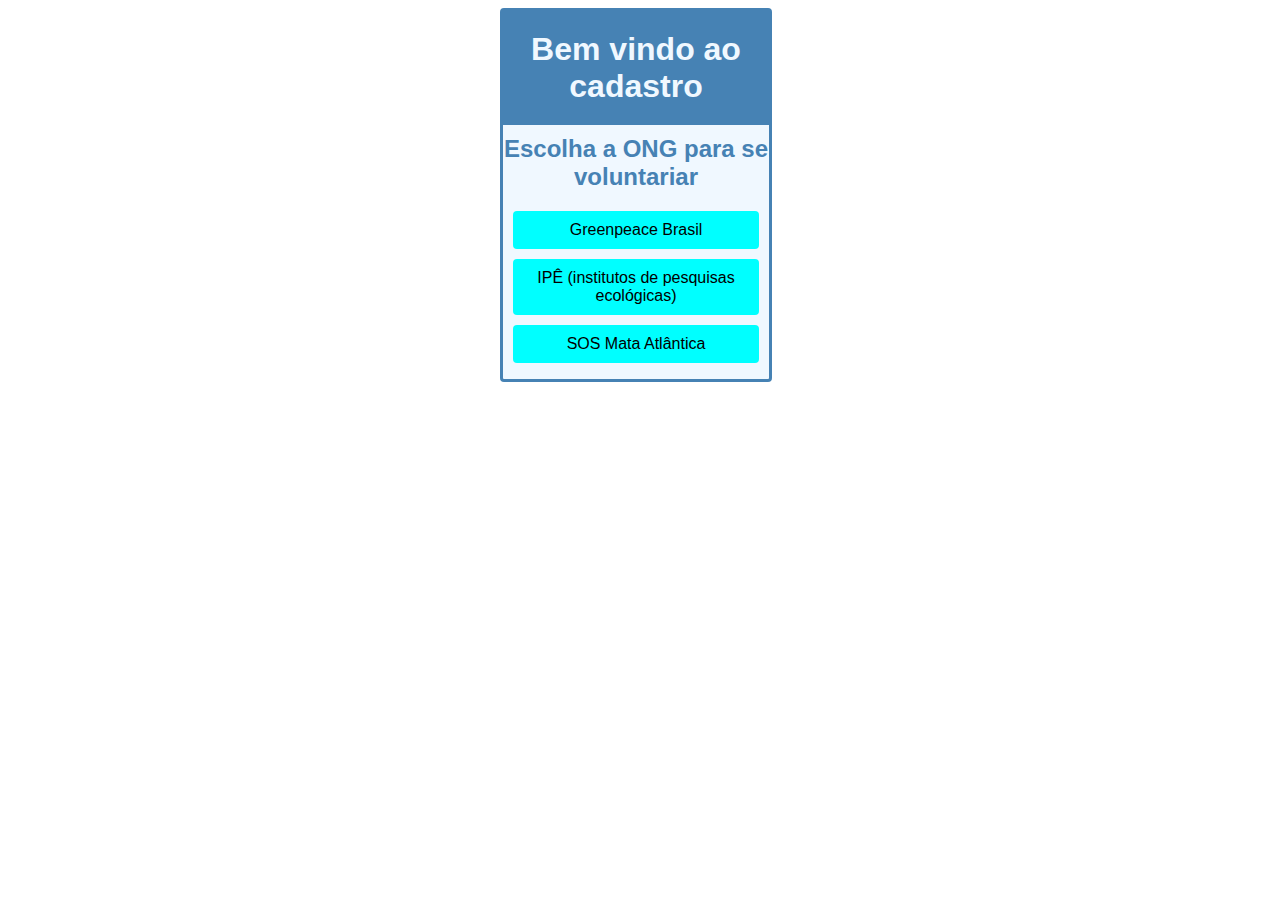
<file: index.html>
<!DOCTYPE html>
<html lang="pt-br">

<head>
  <meta charset="UTF-8">
  <meta http-equiv="X-UA-Compatible" content="IE=edge">
  <meta name="viewport" content="width=device-width, initial-scale=1.0">
  <link rel="stylesheet" rel="text/css" href="Style.css">
  <title>Cadastro</title>
</head>

<body>

  <div class="folha">
    <h1> Bem vindo ao cadastro </h1>

    <h2> Escolha a ONG para se voluntariar </h2>

    <ul>
      <p><a href="./Cadastros/Greenpeace.html" target="_blank"> Greenpeace Brasil </a></p>
      <p><a href="./Cadastros/Ipe.html" target="_blank"> <span class="botao"> IPÊ (institutos de pesquisas ecológicas)</a></p>
      <p><a href="./Cadastros/SOSma.html" target="_blank">
          SOS Mata Atlântica</a></p>
    </ul>
  </div>

</body>

</html>
</file>
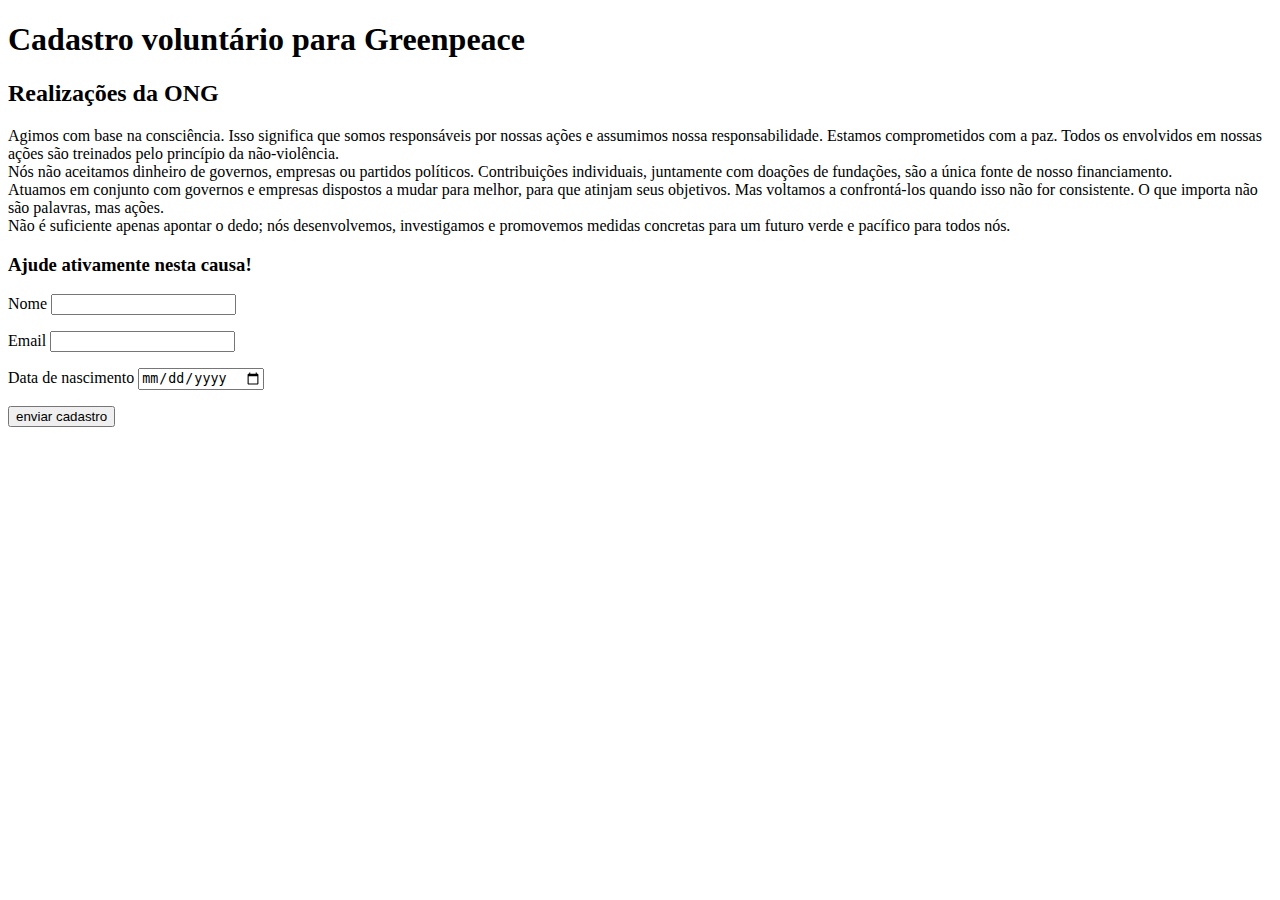
<file: Cadastros/Greenpeace.html>
<!DOCTYPE html>
<html lang="pt-br">

<head>
  <meta charset="UTF-8">
  <meta http-equiv="X-UA-Compatible" content="IE=edge">
  <meta name="viewport" content="width=device-width, initial-scale=1.0">
  <link rel="stylesheet" type="txt/css" href="">
  <title>Greenpeace</title>
</head>

<body>
 
  <h1> Cadastro voluntário para Greenpeace </h1>
 
  <h2> Realizações da ONG </h2>
 
  <li>
    Agimos com base na consciência. Isso significa que somos responsáveis por nossas ações e assumimos nossa responsabilidade. Estamos comprometidos com a paz. Todos os envolvidos em nossas ações são treinados pelo princípio da não-violência. </li>

  <li>
    Nós não aceitamos dinheiro de governos, empresas ou partidos políticos. Contribuições individuais, juntamente com doações de fundações, são a única fonte de nosso financiamento. </li>

  <li>
    Atuamos em conjunto com governos e empresas dispostos a mudar para melhor, para que atinjam seus objetivos. Mas voltamos a confrontá-los quando isso não for consistente. O que importa não são palavras, mas ações.</li>

  <li>
    Não é suficiente apenas apontar o dedo; nós desenvolvemos, investigamos e promovemos medidas concretas para um futuro verde e pacífico para todos nós.</li>

  <h3> Ajude ativamente nesta causa!</h3>

  <p><label> Nome </label>
    <input name="nome" type="text" required>
  </p>
  
  <p><label> Email </label>
    <input name="email" type="email" required/>
  </p>
  
  <p><label> Data de nascimento </label>
    <input name="data" type="date" required />
  </p>
 
  <input type="submit" value="enviar cadastro"/>
</body>
</html>
</file>
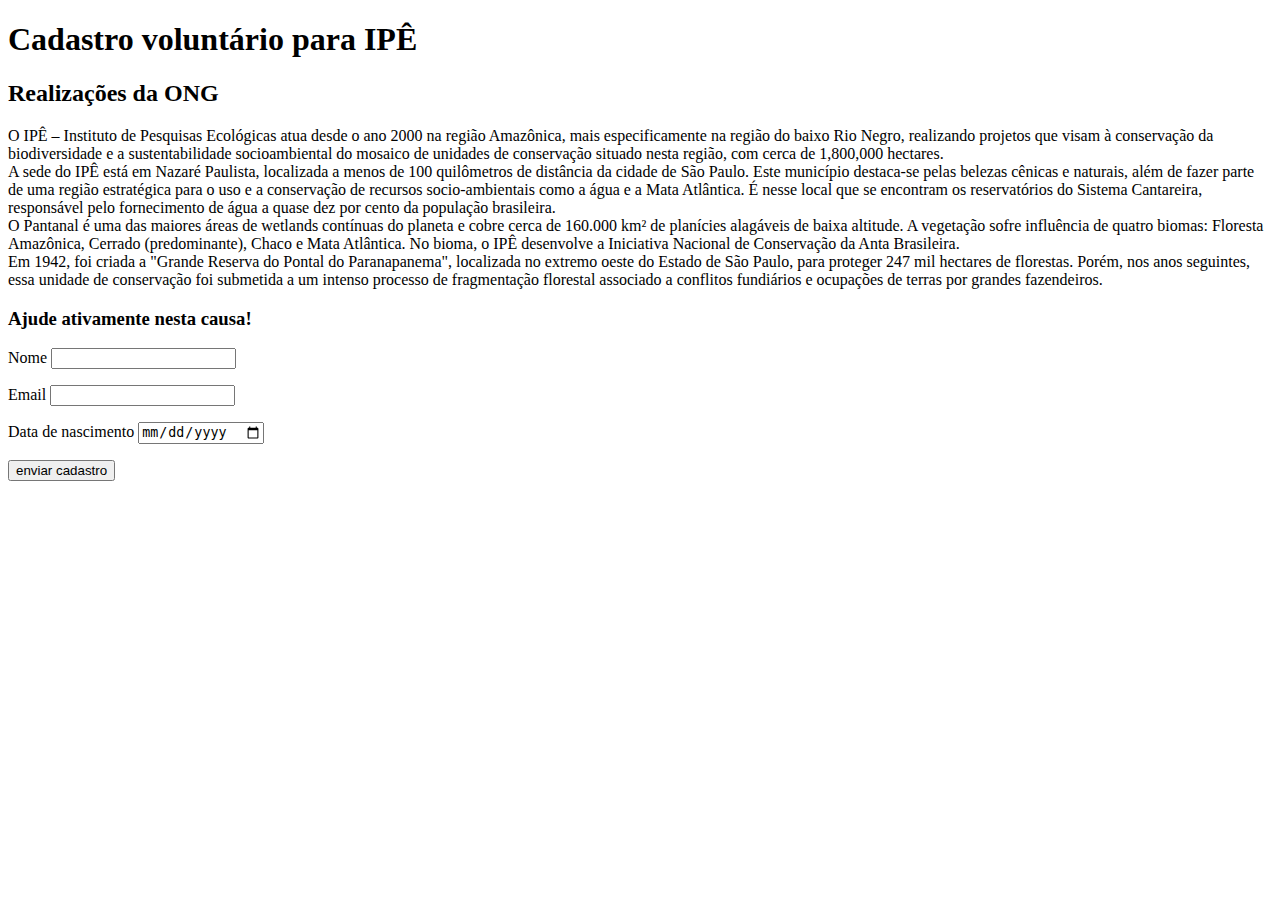
<file: Cadastros/Ipe.html>
<!DOCTYPE html>
<html lang="pt-br">

<head>
  <meta charset="UTF-8">
  <meta http-equiv="X-UA-Compatible" content="IE=edge">
  <meta name="viewport" content="width=device-width, initial-scale=1.0">
  <link rel="stylesheet" type="txt/css" href="">
  <title>IPE</title>
</head>

<body>
 
  <h1> Cadastro voluntário para IPÊ </h1>
 
  <h2> Realizações da ONG </h2>
 
  <li>
    O IPÊ – Instituto de Pesquisas Ecológicas atua desde o ano 2000 na região Amazônica, mais especificamente na região do baixo Rio Negro, realizando projetos que visam à conservação da biodiversidade e a sustentabilidade socioambiental do mosaico de unidades de conservação situado nesta região, com cerca de 1,800,000 hectares. </li>

  <li>
    A sede do IPÊ está em Nazaré Paulista, localizada a menos de 100 quilômetros de distância da cidade de São Paulo. Este município destaca-se pelas belezas cênicas e naturais, além de fazer parte de uma região estratégica para o uso e a conservação de recursos socio-ambientais como a água e a Mata Atlântica. É nesse local que se encontram os reservatórios do Sistema Cantareira, responsável pelo fornecimento de água a quase dez por cento da população brasileira.</li>

  <li>
    O Pantanal é uma das maiores áreas de wetlands contínuas do planeta e cobre cerca de 160.000 km² de planícies alagáveis de baixa altitude. A vegetação sofre influência de quatro biomas: Floresta Amazônica, Cerrado (predominante), Chaco e Mata Atlântica. No bioma, o IPÊ desenvolve a Iniciativa Nacional de Conservação da Anta Brasileira.</li>

  <li>
    Em 1942, foi criada a "Grande Reserva do Pontal do Paranapanema", localizada no extremo oeste do Estado de São Paulo, para proteger 247 mil hectares de florestas. Porém, nos anos seguintes, essa unidade de conservação foi submetida a um intenso processo de fragmentação florestal associado a conflitos fundiários e ocupações de terras por grandes fazendeiros.</li>

  <h3> Ajude ativamente nesta causa!</h3>

  <p><label> Nome </label>
    <input name="nome" type="text" required>
  </p>
  
  <p><label> Email </label>
    <input name="email" type="email" required/>
  </p>
  
  <p><label> Data de nascimento </label>
    <input name="data" type="date" required />
  </p>
 
  <input type="submit" value="enviar cadastro"/>
</body>
</html>
</file>
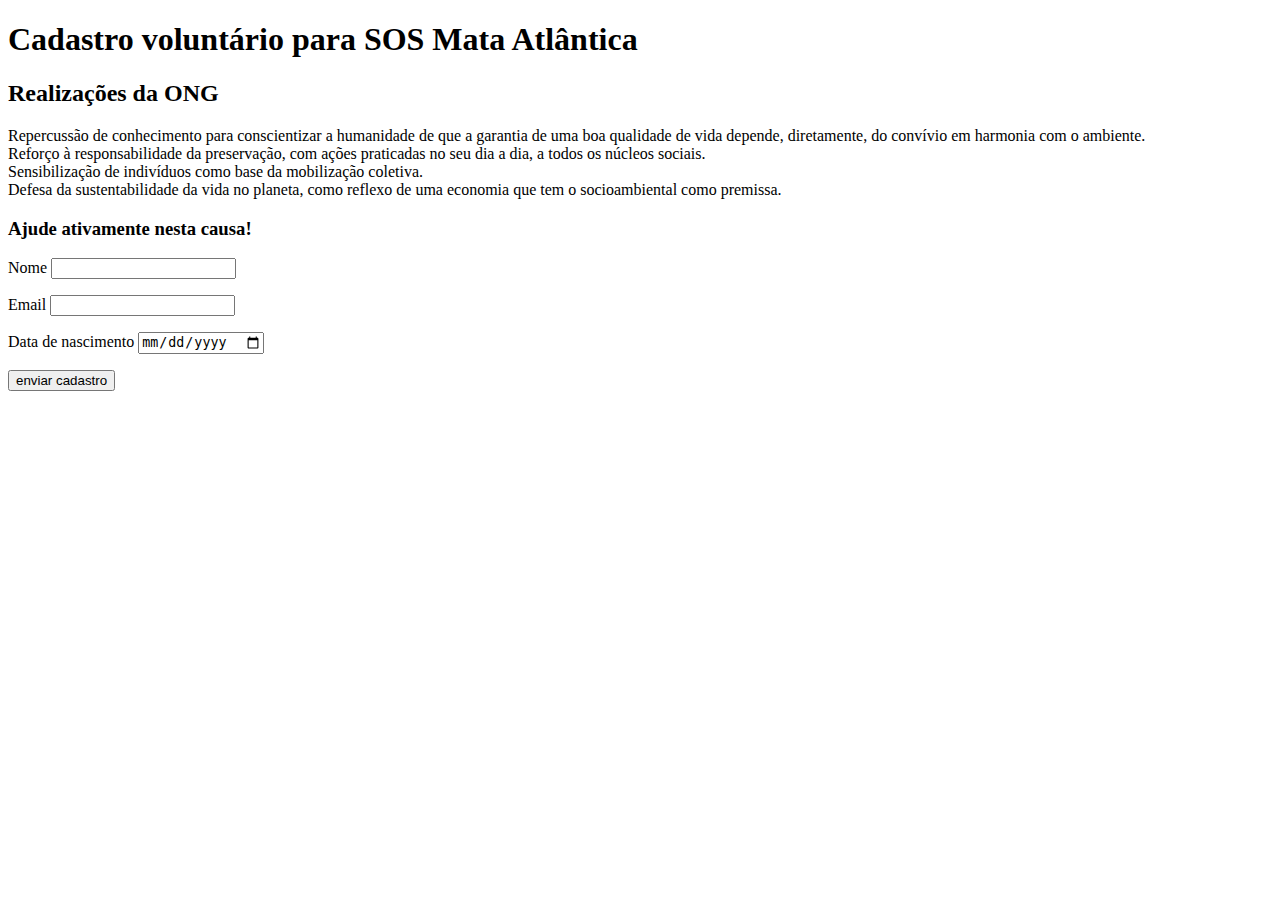
<file: Cadastros/SOSma.html>
<!DOCTYPE html>
<html lang="pt-br">

<head>
  <meta charset="UTF-8">
  <meta http-equiv="X-UA-Compatible" content="IE=edge">
  <meta name="viewport" content="width=device-width, initial-scale=1.0">
  <link rel="stylesheet" type="txt/css" href="">
  <title>SOS Mata Atlântica</title>
</head>

<body>
 
  <h1> Cadastro voluntário para SOS Mata Atlântica </h1>
 
  <h2> Realizações da ONG </h2>
 
  <li>
    Repercussão de conhecimento para conscientizar a humanidade de que a garantia de uma boa qualidade de vida depende, diretamente, do convívio em harmonia com o ambiente. </li>

  <li>
    Reforço à responsabilidade da preservação, com ações praticadas no seu dia a dia, a todos os núcleos sociais. </li>

  <li>
    Sensibilização de indivíduos como base da mobilização coletiva.</li>

  <li>
    Defesa da sustentabilidade da vida no planeta, como reflexo de uma economia que tem o socioambiental como premissa.</li>

  <h3> Ajude ativamente nesta causa!</h3>

  <p><label> Nome </label>
    <input name="nome" type="text" required>
  </p>
  
  <p><label> Email </label>
    <input name="email" type="email" required/>
  </p>
  
  <p><label> Data de nascimento </label>
    <input name="data" type="date" required />
  </p>
 
  <input type="submit" value="enviar cadastro"/>
</body>
</html>
</file>
<file: Style.css>
body {
  font-family: Arial, Helvetica, sans-serif;
  text-align: center;
  background-color: white;
  color: #000;
  margin-left: 500px;
}

.folha {
  margin-right: 500px;
  padding-top: 0px;
  padding-left: 0px;
  padding-right: 0px;
  border-color: #4682b4;
  border-width: 3px;
  border-style: solid;
  border-radius: 4px;
  background-color: aliceblue;
}

h1 {
  background-color: #4682b4;
  padding: 20px;
  margin-top: 0px;
  margin-bottom: 10px;
  border-top: 0px;
  border-left: 0px;
  border-right: 0px;
  color: aliceblue;
}
h2 {
  color: #4682b4;
  margin-top: 0px;
}
a {
  color: black;
  text-decoration: none;
  text-align: center;
}
ul {
  margin-left: -40px;
}
p {
  background-color: aqua;
  padding: 10px 5px;
  border-radius: 4px;
  margin: 10px;
}
</file>
